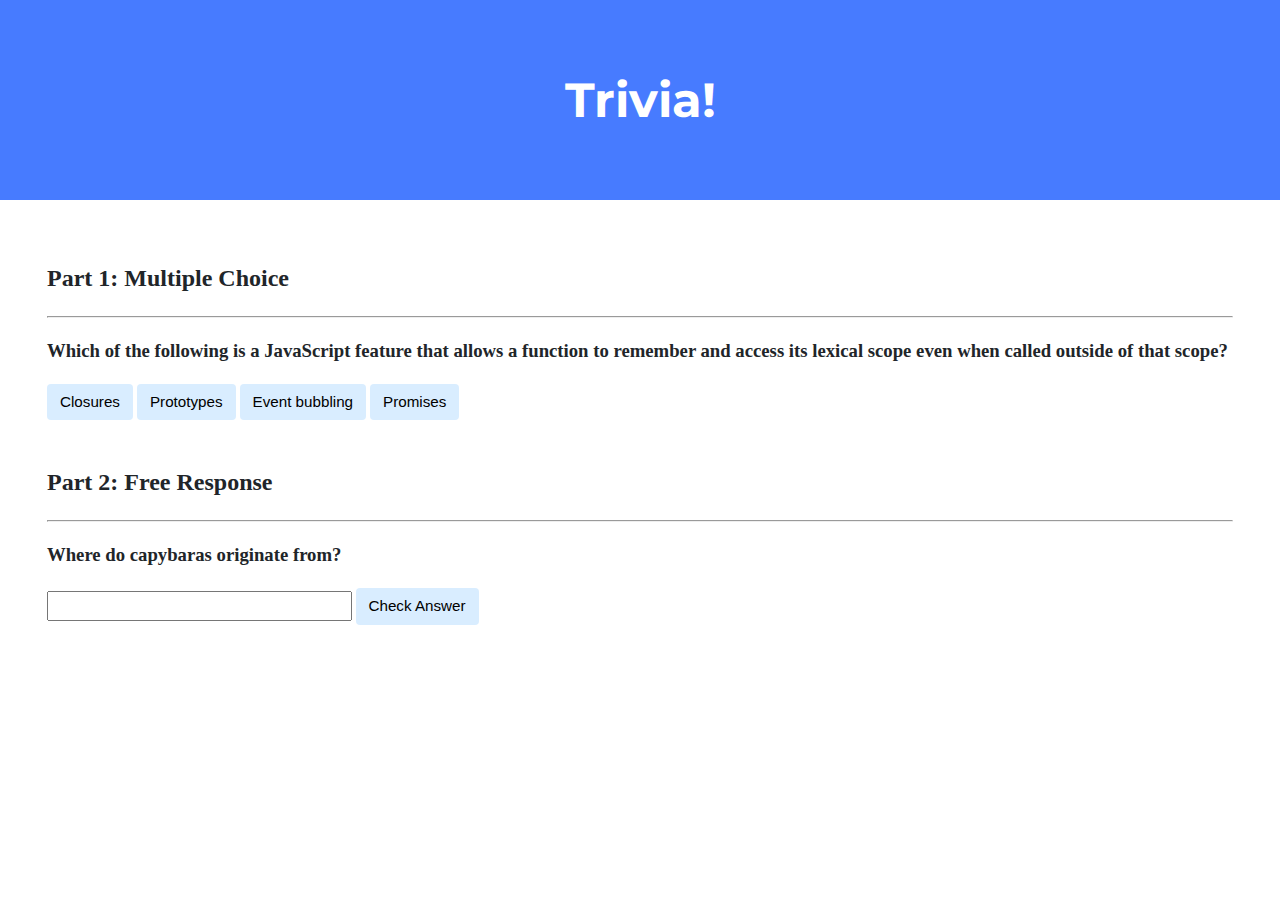
<file: week8/lab8/trivia/index.html>
<!DOCTYPE html>

<html lang="en">
    <head>
        <link href="https://fonts.googleapis.com/css2?family=Montserrat:wght@500&display=swap" rel="stylesheet">
        <link href="styles.css" rel="stylesheet">
        <title>Trivia!</title>
        <script>
            document.addEventListener('DOMContentLoaded', function() {
                const buttons = document.querySelectorAll('.part-1');
                for (let i = 0; i < buttons.length; i++) {
                    buttons[i].addEventListener('click', function(event) {
                        for (let j = 0; j < buttons.length; j++) {
                            buttons[j].style.backgroundColor = '';
                        }
                        if (buttons[i].innerText == 'Closures') {
                            event.target.style.backgroundColor = 'green';
                            document.querySelector('#result-1').innerText = 'Correct!';
                        } else {
                            event.target.style.backgroundColor = 'red';
                            document.querySelector('#result-1').innerText = 'Incorrect';
                        }
                    });
                }

                document.querySelector('.part-2').addEventListener('click', function() {
                    const input = document.querySelector('input');
                    if (input.value == 'South America') {
                        input.style.backgroundColor = 'green';
                        document.querySelector('#result-2').innerText = 'Correct!';
                    } else {
                        input.style.backgroundColor = 'red';
                        document.querySelector('#result-2').innerText = 'Incorrect!';
                    }
                });
            });
        </script>
    </head>
    <body>
        <div class="header">
            <h1>Trivia!</h1>
        </div>

        <div class="container">
            <div class="section">
                <h2>Part 1: Multiple Choice </h2>
                <hr>
                <!-- Add multiple choice question here -->
                <h3>Which of the following is a JavaScript feature that allows a function to remember and access its lexical scope even when called outside of that scope?</h3>
                <p id="result-1"></p>
                <button class="part-1">Closures</button>
                <button class="part-1">Prototypes</button>
                <button class="part-1">Event bubbling</button>
                <button class="part-1">Promises</button>
            </div>

            <div class="section">
                <h2>Part 2: Free Response</h2>
                <hr>
                <!-- Add free response question here -->
                <h3>Where do capybaras originate from?</h3>
                <p id="result-2"></p>
                <input autocomplete="off" type="text">
                <button class="part-2">Check Answer</button>
            </div>
        </div>
    </body>
</html>
</file>
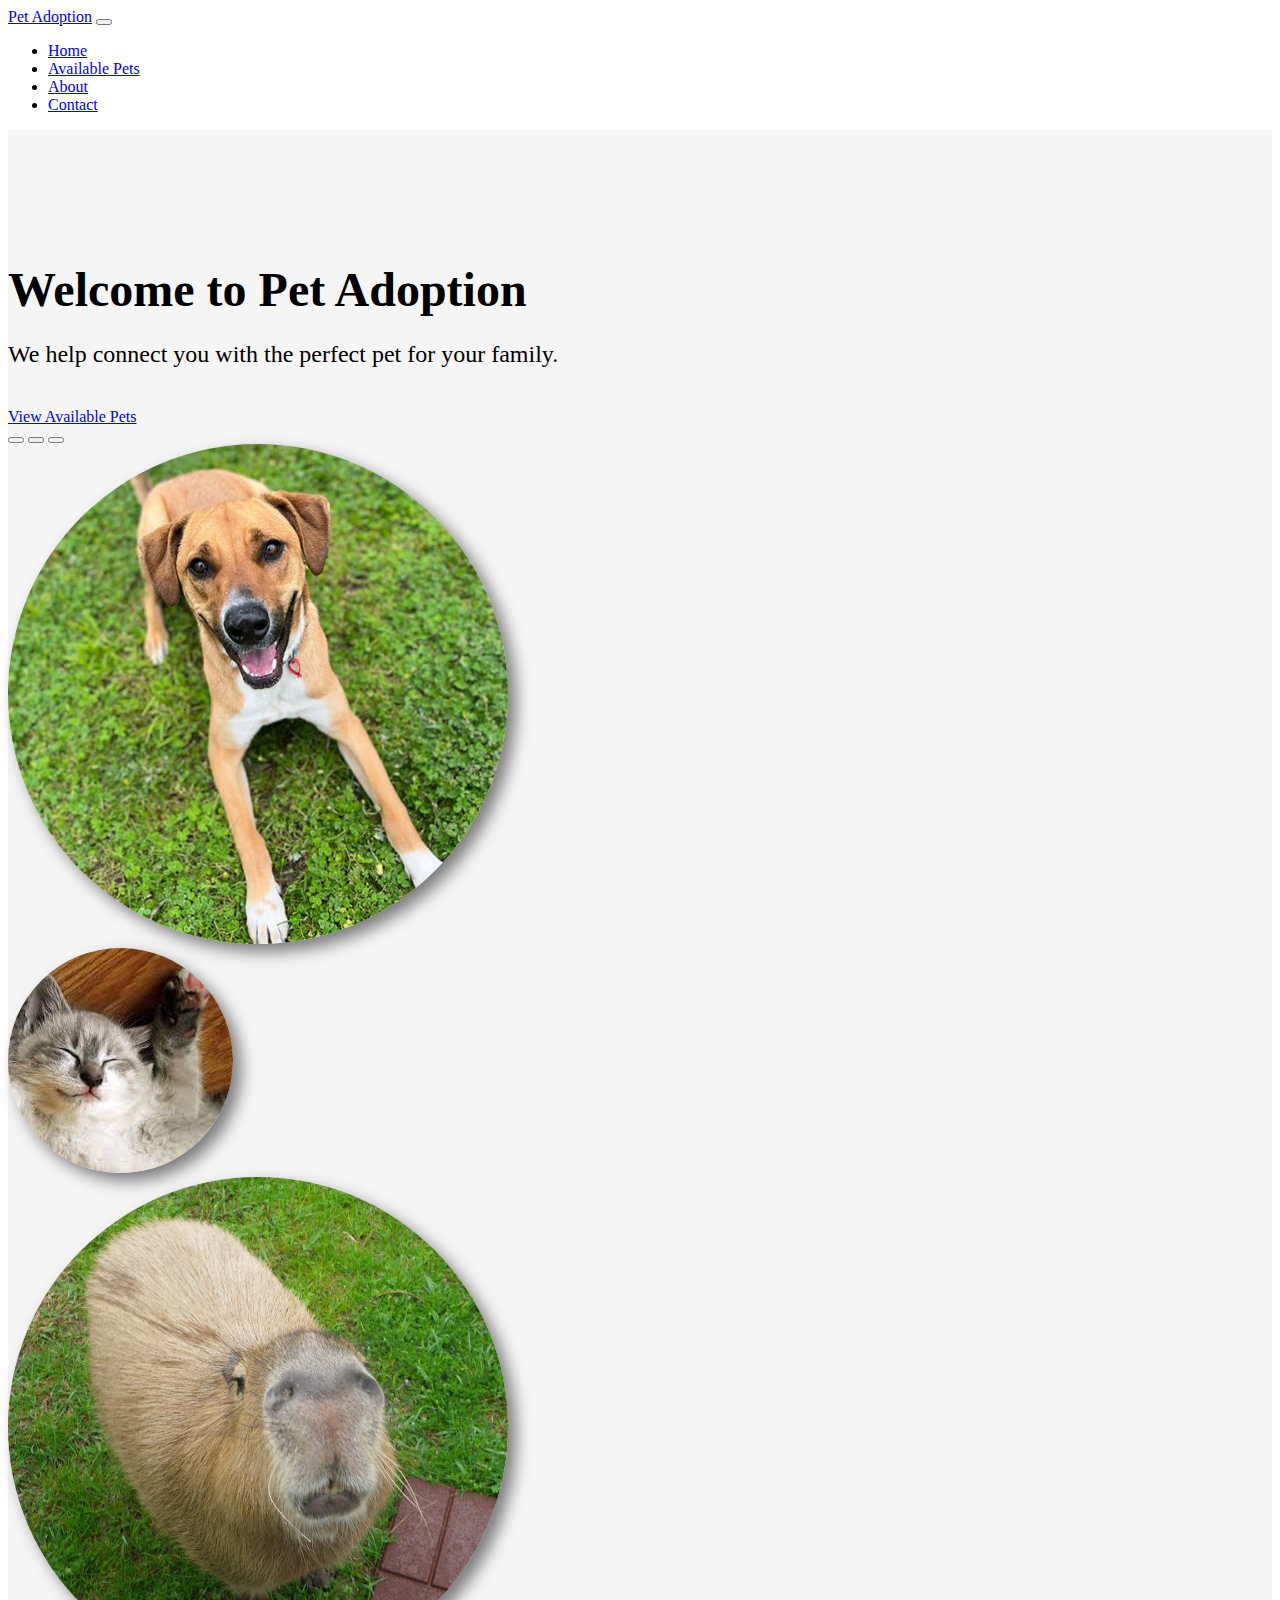
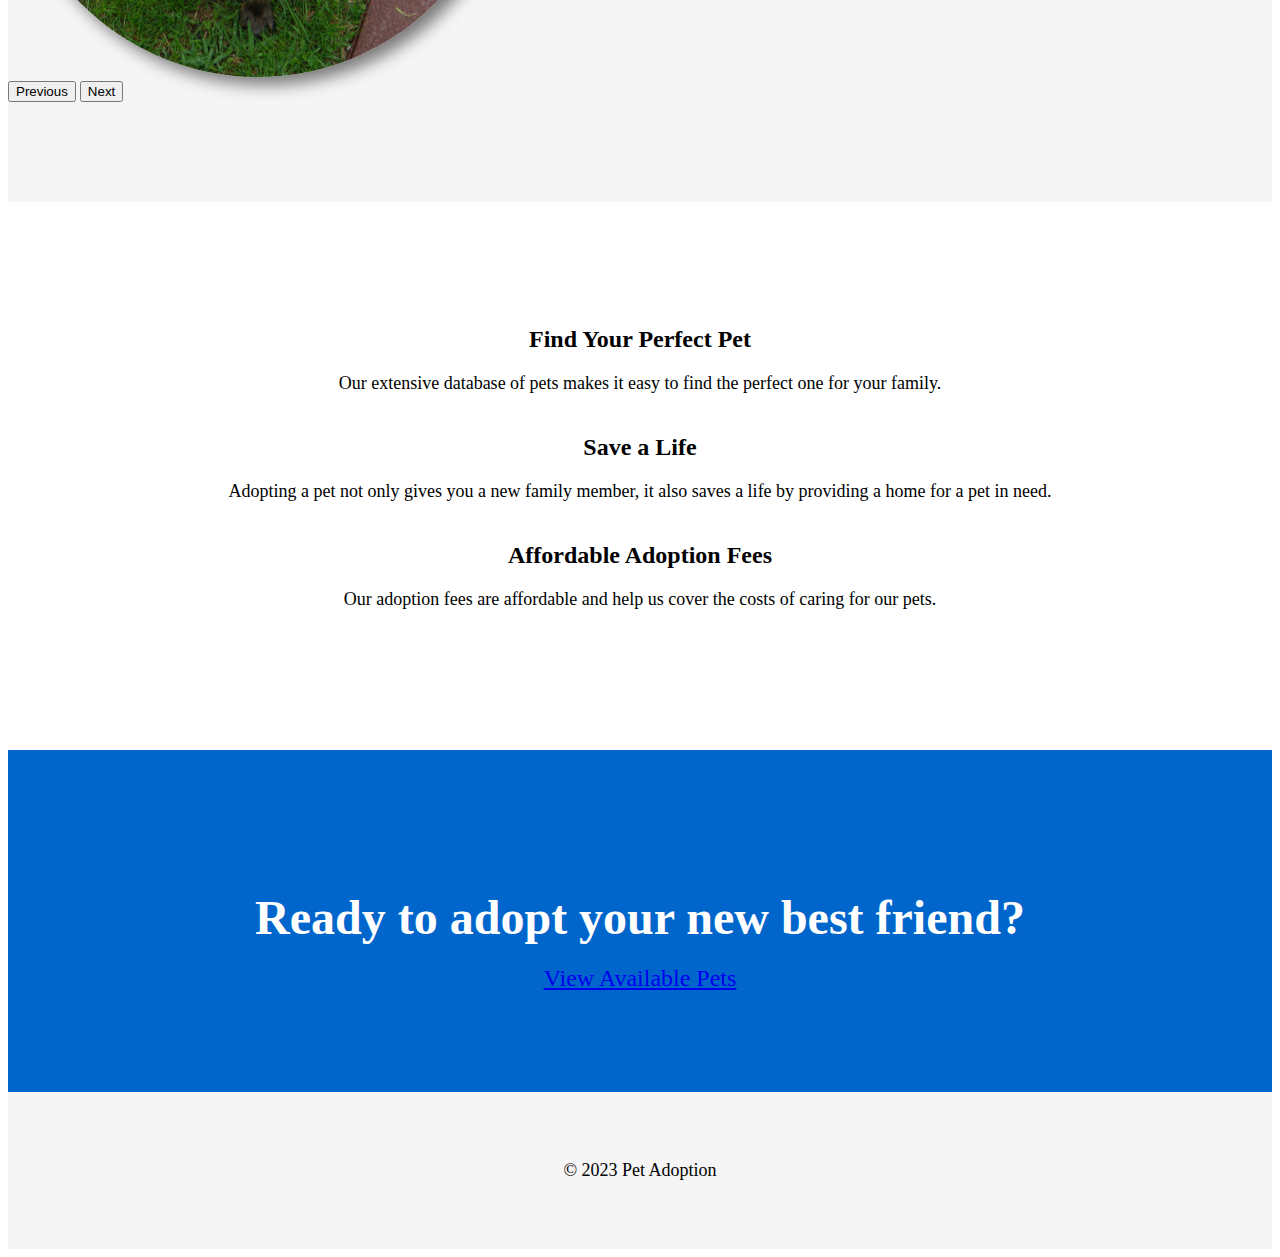
<file: week8/pset8/homepage/index.html>
<!DOCTYPE html>

<html lang="en">

<head>
    <meta charset="utf-8">
    <meta name="viewport" content="width=device-width, initial-scale=1">
    <link href="https://cdn.jsdelivr.net/npm/bootstrap@5.2.3/dist/css/bootstrap.min.css" rel="stylesheet"
        integrity="sha384-rbsA2VBKQhggwzxH7pPCaAqO46MgnOM80zW1RWuH61DGLwZJEdK2Kadq2F9CUG65" crossorigin="anonymous">
    <script src="https://cdn.jsdelivr.net/npm/bootstrap@5.2.3/dist/js/bootstrap.bundle.min.js"
        integrity="sha384-kenU1KFdBIe4zVF0s0G1M5b4hcpxyD9F7jL+jjXkk+Q2h455rYXK/7HAuoJl+0I4"
        crossorigin="anonymous"></script>
    <link href="styles.css" rel="stylesheet">
    <title>Home - Pet Adoption</title>
</head>

<body>
    <header>
        <nav class="navbar navbar-expand-lg navbar-light bg-light">
            <div class="container-fluid">
                <a class="navbar-brand mb-0 h1" href="index.html">Pet Adoption</a>
                <button class="navbar-toggler" type="button" data-bs-toggle="collapse"
                    data-bs-target="#navbarSupportedContent" aria-controls="navbarSupportedContent"
                    aria-expanded="false" aria-label="Toggle navigation">
                    <span class="navbar-toggler-icon"></span>
                </button>

                <div class="collapse navbar-collapse" id="navbarSupportedContent">
                    <ul class="navbar-nav">
                        <li class="nav-item">
                            <a class="nav-link active" aria-current="page" href="index.html">Home</a>
                        </li>
                        <li class="nav-item">
                            <a class="nav-link" href="pets.html">Available Pets</a>
                        </li>
                        <li class="nav-item">
                            <a class="nav-link" href="about.html">About</a>
                        </li>
                        <li class="nav-item">
                            <a class="nav-link" href="contact.html">Contact</a>
                        </li>
                    </ul>
                </div>
            </div>
        </nav>
    </header>
    <section class="hero">
        <div class="container">
          <div class="row align-items-center">
            <div class="col-md-6">
              <h1>Welcome to Pet Adoption</h1>
              <p>We help connect you with the perfect pet for your family.</p>
              <a href="pets.html" class="btn btn-primary">View Available Pets</a>
            </div>
            <div class="col-md-6">
              <div id="hero-carousel" class="carousel slide" data-bs-ride="carousel">
                <div class="carousel-indicators">
                  <button type="button" data-bs-target="#hero-carousel" data-bs-slide-to="0" class="active" aria-current="true" aria-label="Slide 1"></button>
                  <button type="button" data-bs-target="#hero-carousel" data-bs-slide-to="1" aria-label="Slide 2"></button>
                  <button type="button" data-bs-target="#hero-carousel" data-bs-slide-to="2" aria-label="Slide 3"></button>
                </div>
                <div class="carousel-inner">
                  <div class="carousel-item active">
                    <img src="images/pet1.jpg" alt="Pet 1" class="d-block w-100">
                  </div>
                  <div class="carousel-item">
                    <img src="images/pet2.jpg" alt="Pet 2" class="d-block w-100">
                  </div>
                  <div class="carousel-item">
                    <img src="images/pet3.jpg" alt="Pet 3" class="d-block w-100">
                  </div>
                </div>
                <button class="carousel-control-prev" type="button" data-bs-target="#hero-carousel" data-bs-slide="prev">
                  <span class="carousel-control-prev-icon" aria-hidden="true"></span>
                  <span class="visually-hidden">Previous</span>
                </button>
                <button class="carousel-control-next" type="button" data-bs-target="#hero-carousel" data-bs-slide="next">
                  <span class="carousel-control-next-icon" aria-hidden="true"></span>
                  <span class="visually-hidden">Next</span>
                </button>
              </div>
            </div>
          </div>
        </div>
      </section>

    <section class="features">
        <div class="container">
            <div class="row">
                <div class="col-md-4">
                    <div class="feature">
                        <i class="fas fa-paw"></i>
                        <h3>Find Your Perfect Pet</h3>
                        <p>Our extensive database of pets makes it easy to find the perfect one for your family.</p>
                    </div>
                </div>
                <div class="col-md-4">
                    <div class="feature">
                        <i class="fas fa-heart"></i>
                        <h3>Save a Life</h3>
                        <p>Adopting a pet not only gives you a new family member, it also saves a life by providing a
                            home for a pet in need.</p>
                    </div>
                </div>
                <div class="col-md-4">
                    <div class="feature">
                        <i class="fas fa-money-bill-wave"></i>
                        <h3>Affordable Adoption Fees</h3>
                        <p>Our adoption fees are affordable and help us cover the costs of caring for our pets.</p>
                    </div>
                </div>
            </div>
        </div>
    </section>
    <section class="cta">
        <div class="container">
            <div class="row">
                <div class="col-md-12">
                    <h2>Ready to adopt your new best friend?</h2>
                    <a href="pets.html" class="btn btn-primary">View Available Pets</a>
                </div>
            </div>
        </div>
    </section>

    <footer>
        <div class="container">
            <div class="row">
                <div class="col-md-12">
                    <p>&copy; 2023 Pet Adoption</p>
                </div>
            </div>
        </div>
    </footer>
</body>

</html>
</file>
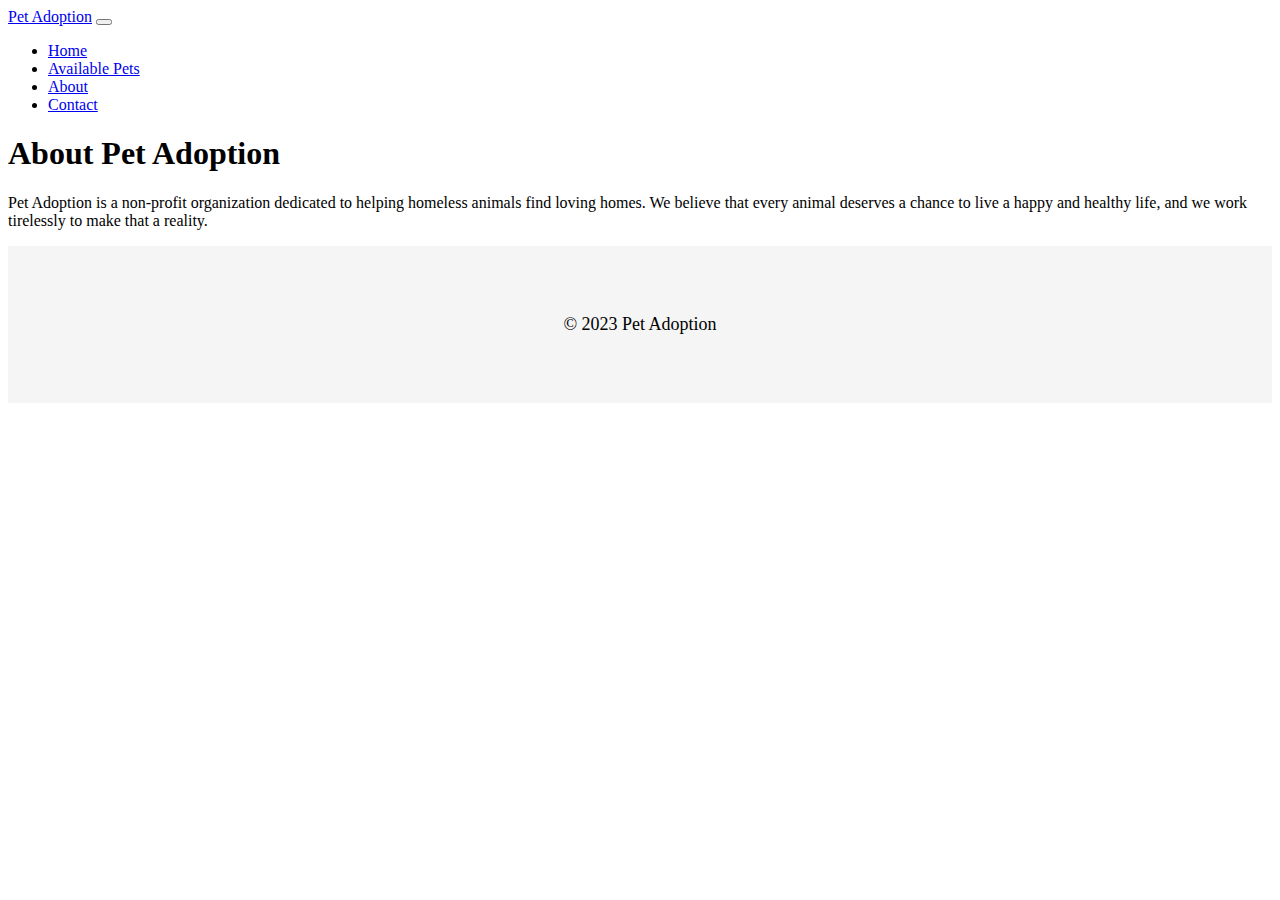
<file: week8/pset8/homepage/about.html>
<!DOCTYPE html>

<html lang="en">

<head>
    <meta charset="utf-8">
    <meta name="viewport" content="width=device-width, initial-scale=1">
    <link href="https://cdn.jsdelivr.net/npm/bootstrap@5.2.3/dist/css/bootstrap.min.css" rel="stylesheet"
        integrity="sha384-rbsA2VBKQhggwzxH7pPCaAqO46MgnOM80zW1RWuH61DGLwZJEdK2Kadq2F9CUG65" crossorigin="anonymous">
    <script src="https://cdn.jsdelivr.net/npm/bootstrap@5.2.3/dist/js/bootstrap.bundle.min.js"
        integrity="sha384-kenU1KFdBIe4zVF0s0G1M5b4hcpxyD9F7jL+jjXkk+Q2h455rYXK/7HAuoJl+0I4"
        crossorigin="anonymous"></script>
    <link href="styles.css" rel="stylesheet">
    <title>About - Pet Adoption</title>
</head>

<body>
    <header>
        <nav class="navbar navbar-expand-lg navbar-light bg-light">
            <div class="container-fluid">
                <a class="navbar-brand mb-0 h1" href="index.html">Pet Adoption</a>
                <button class="navbar-toggler" type="button" data-bs-toggle="collapse"
                    data-bs-target="#navbarSupportedContent" aria-controls="navbarSupportedContent"
                    aria-expanded="false" aria-label="Toggle navigation">
                    <span class="navbar-toggler-icon"></span>
                </button>

                <div class="collapse navbar-collapse" id="navbarSupportedContent">
                    <ul class="navbar-nav">
                        <li class="nav-item">
                            <a class="nav-link" href="index.html">Home</a>
                        </li>
                        <li class="nav-item">
                            <a class="nav-link" href="pets.html">Available Pets</a>
                        </li>
                        <li class="nav-item">
                            <a class="nav-link active" aria-current="page" href="about.html">About</a>
                        </li>
                        <li class="nav-item">
                            <a class="nav-link" href="contact.html">Contact</a>
                        </li>
                    </ul>
                </div>
            </div>
        </nav>
    </header>
    <section class="about-section">
        <div class="container">
            <h1>About Pet Adoption</h1>
            <p>Pet Adoption is a non-profit organization dedicated to helping homeless animals find loving homes. We believe that every animal deserves a chance to live a happy and healthy life, and we work tirelessly to make that a reality.</p>
        </div>
    </section>
    <footer>
        <div class="container">
            <div class="row">
                <div class="col-md-12">
                    <p>&copy; 2023 Pet Adoption</p>
                </div>
            </div>
        </div>
    </footer>
</body>

</html>
</file>
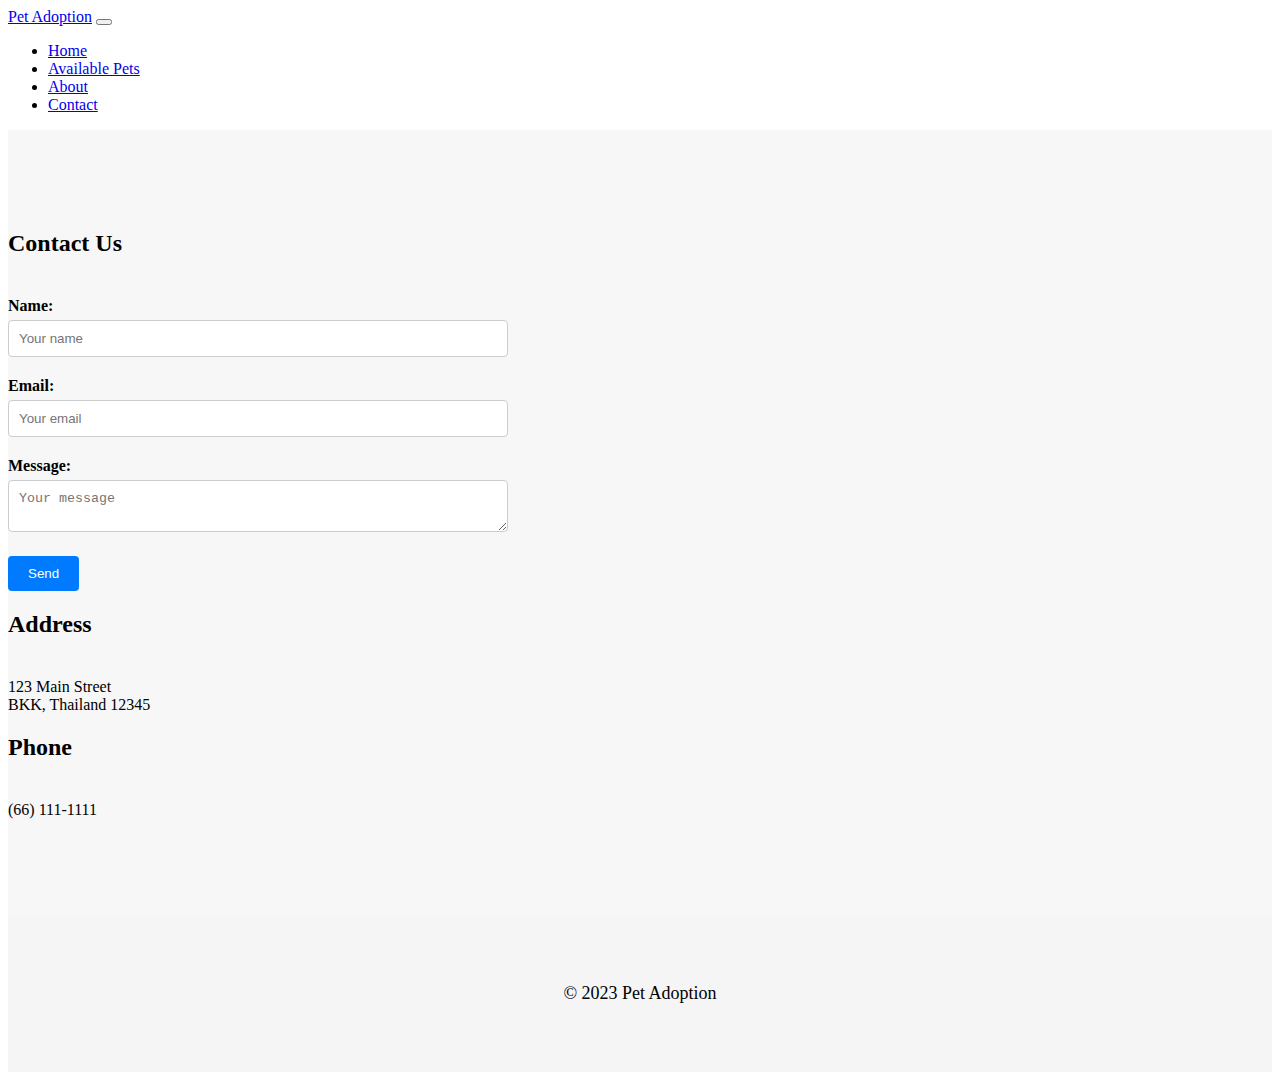
<file: week8/pset8/homepage/contact.html>
<!DOCTYPE html>

<html lang="en">

<head>
    <meta charset="utf-8">
    <meta name="viewport" content="width=device-width, initial-scale=1">
    <link href="https://cdn.jsdelivr.net/npm/bootstrap@5.2.3/dist/css/bootstrap.min.css" rel="stylesheet"
        integrity="sha384-rbsA2VBKQhggwzxH7pPCaAqO46MgnOM80zW1RWuH61DGLwZJEdK2Kadq2F9CUG65" crossorigin="anonymous">
    <script src="https://cdn.jsdelivr.net/npm/bootstrap@5.2.3/dist/js/bootstrap.bundle.min.js"
        integrity="sha384-kenU1KFdBIe4zVF0s0G1M5b4hcpxyD9F7jL+jjXkk+Q2h455rYXK/7HAuoJl+0I4"
        crossorigin="anonymous"></script>
    <link href="styles.css" rel="stylesheet">
    <title>Contact - Pet Adoption</title>
</head>

<body>
    <header>
        <nav class="navbar navbar-expand-lg navbar-light bg-light">
            <div class="container-fluid">
                <a class="navbar-brand mb-0 h1" href="index.html">Pet Adoption</a>
                <button class="navbar-toggler" type="button" data-bs-toggle="collapse"
                    data-bs-target="#navbarSupportedContent" aria-controls="navbarSupportedContent"
                    aria-expanded="false" aria-label="Toggle navigation">
                    <span class="navbar-toggler-icon"></span>
                </button>

                <div class="collapse navbar-collapse" id="navbarSupportedContent">
                    <ul class="navbar-nav">
                        <li class="nav-item">
                            <a class="nav-link" href="index.html">Home</a>
                        </li>
                        <li class="nav-item">
                            <a class="nav-link" href="pets.html">Available Pets</a>
                        </li>
                        <li class="nav-item">
                            <a class="nav-link" href="about.html">About</a>
                        </li>
                        <li class="nav-item">
                            <a class="nav-link active" aria-current="page" href="contact.html">Contact</a>
                        </li>
                    </ul>
                </div>
            </div>
        </nav>
    </header>
    <section class="contact">
        <div class="container">
            <div class="row">
                <div class="col-md-6">
                    <h2>Contact Us</h2>
                    <form class="contact-form" method="post" action="submit-form.php">
                        <div class="form-group">
                            <label for="name">Name:</label>
                            <input type="text" id="name" name="name" placeholder="Your name" required>
                        </div>
                        <div class="form-group">
                            <label for="email">Email:</label>
                            <input type="email" id="email" name="email" placeholder="Your email" required>
                        </div>
                        <div class="form-group">
                            <label for="message">Message:</label>
                            <textarea id="message" name="message" placeholder="Your message" required></textarea>
                        </div>
                        <button type="submit" class="btn btn-primary">Send</button>
                    </form>
                </div>
                <div class="col-md-6">
                    <h2>Address</h2>
                    <p>123 Main Street<br>BKK, Thailand 12345</p>
                    <h2>Phone</h2>
                    <p>(66) 111-1111</p>
                </div>
            </div>
        </div>
    </section>
    <footer>
        <div class="container">
            <div class="row">
                <div class="col-md-12">
                    <p>&copy; 2023 Pet Adoption</p>
                </div>
            </div>
        </div>
    </footer>
</body>

</html>
</file>
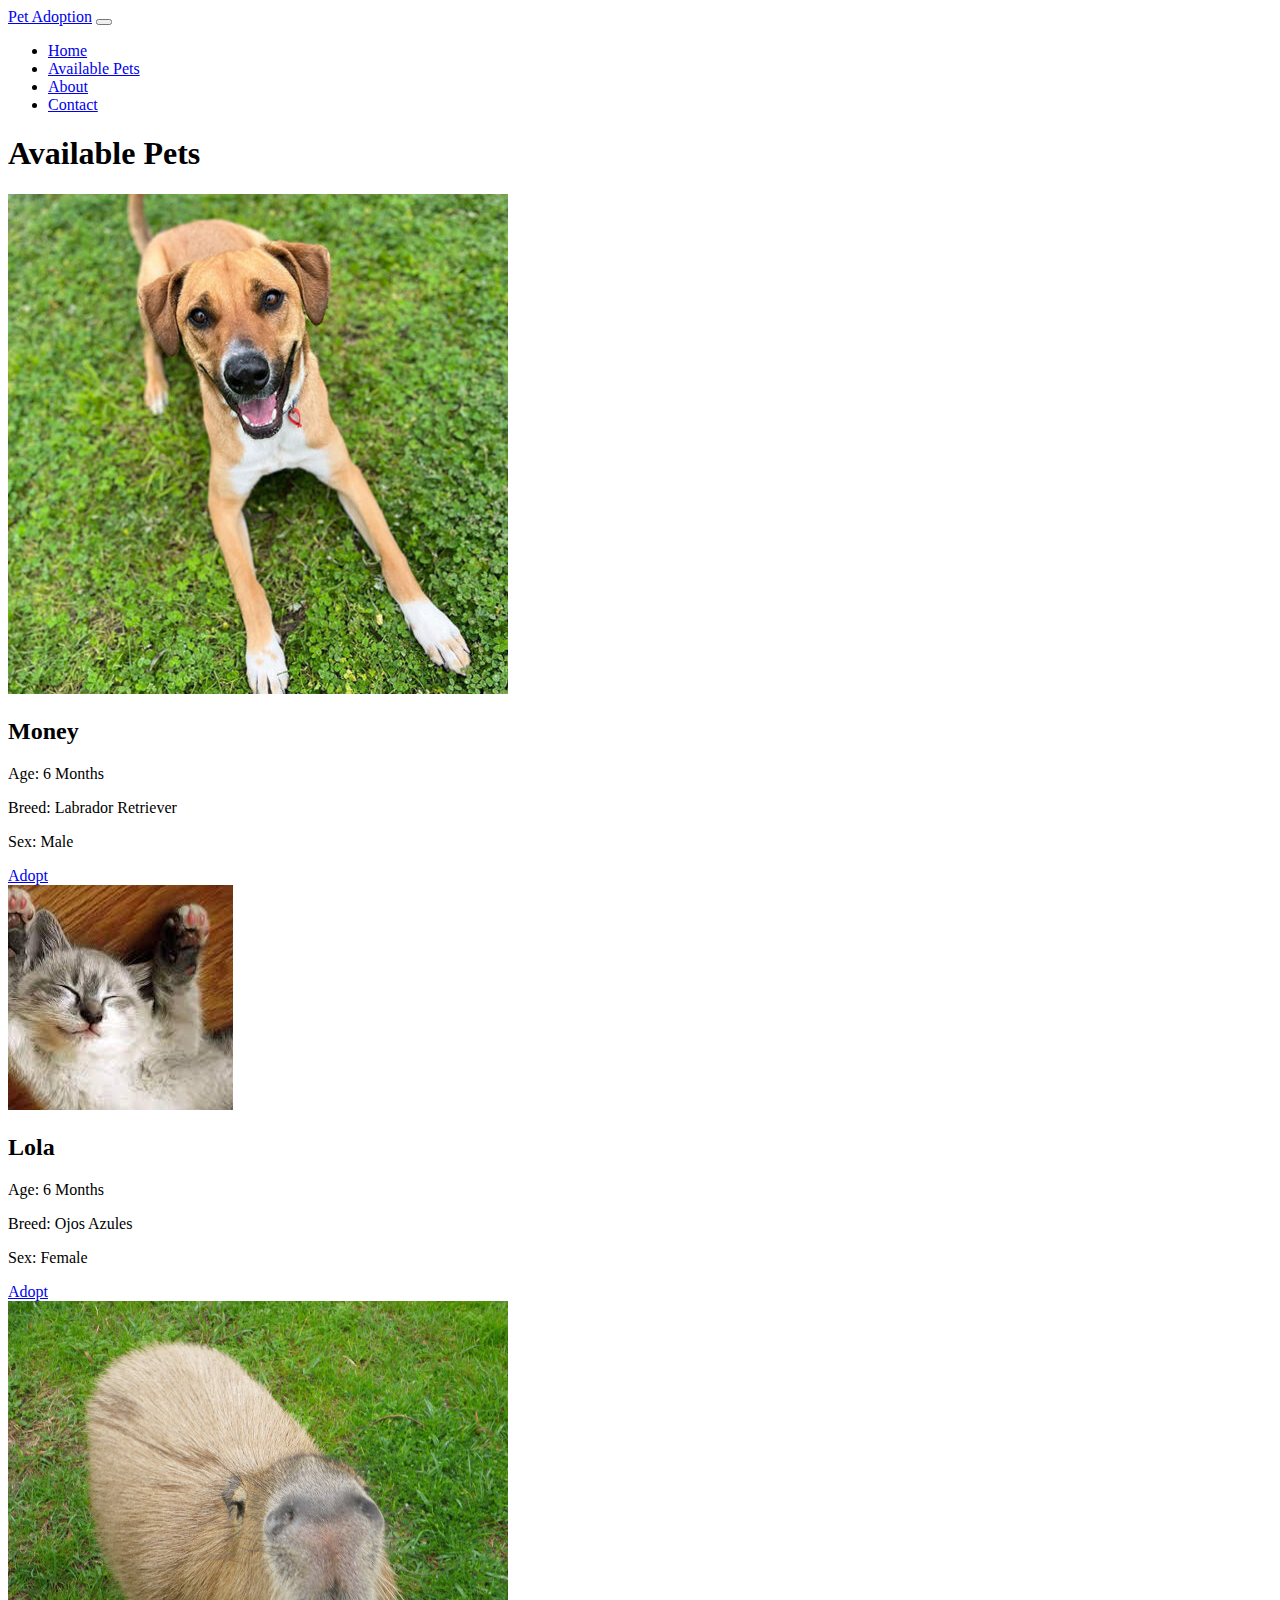
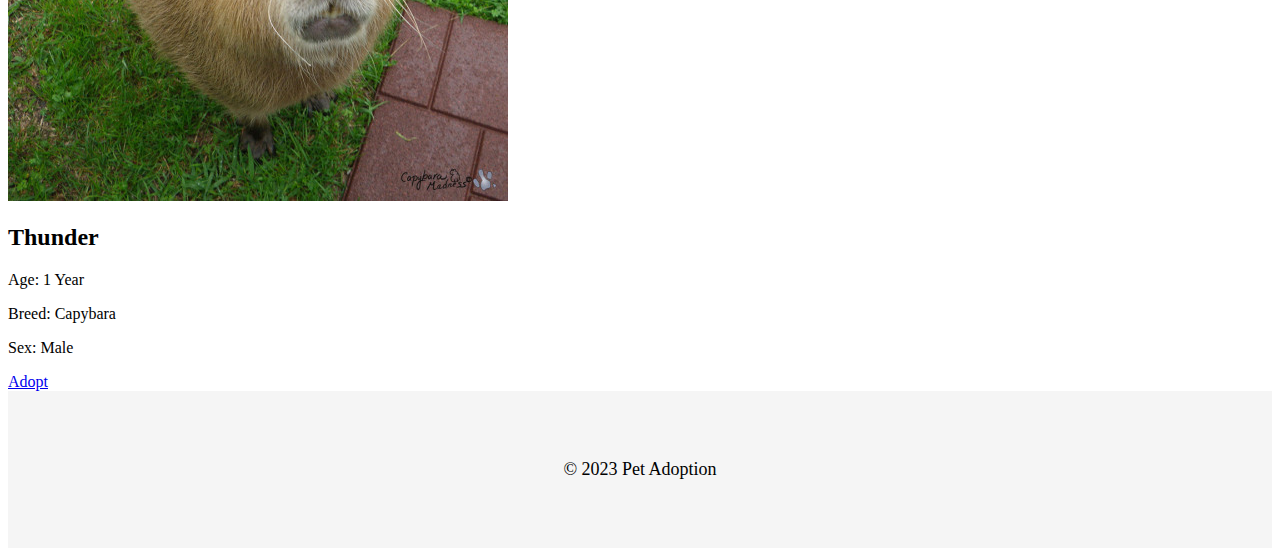
<file: week8/pset8/homepage/pets.html>
<!DOCTYPE html>

<html lang="en">

<head>
    <meta charset="utf-8">
    <meta name="viewport" content="width=device-width, initial-scale=1">
    <link href="https://cdn.jsdelivr.net/npm/bootstrap@5.2.3/dist/css/bootstrap.min.css" rel="stylesheet"
        integrity="sha384-rbsA2VBKQhggwzxH7pPCaAqO46MgnOM80zW1RWuH61DGLwZJEdK2Kadq2F9CUG65" crossorigin="anonymous">
    <script src="https://cdn.jsdelivr.net/npm/bootstrap@5.2.3/dist/js/bootstrap.bundle.min.js"
        integrity="sha384-kenU1KFdBIe4zVF0s0G1M5b4hcpxyD9F7jL+jjXkk+Q2h455rYXK/7HAuoJl+0I4"
        crossorigin="anonymous">
    </script>
    <link href="styles.css" rel="stylesheet">
    <script src="scripts.js"></script>
    <title>Available Pets</title>
</head>

<body>
    <header>
        <nav class="navbar navbar-expand-lg navbar-light bg-light">
            <div class="container-fluid">
                <a class="navbar-brand mb-0 h1" href="index.html">Pet Adoption</a>
                <button class="navbar-toggler" type="button" data-bs-toggle="collapse"
                    data-bs-target="#navbarSupportedContent" aria-controls="navbarSupportedContent"
                    aria-expanded="false" aria-label="Toggle navigation">
                    <span class="navbar-toggler-icon"></span>
                </button>

                <div class="collapse navbar-collapse" id="navbarSupportedContent">
                    <ul class="navbar-nav">
                        <li class="nav-item">
                            <a class="nav-link" href="index.html">Home</a>
                        </li>
                        <li class="nav-item">
                            <a class="nav-link active" aria-current="page" href="pets.html">Available Pets</a>
                        </li>
                        <li class="nav-item">
                            <a class="nav-link" href="about.html">About</a>
                        </li>
                        <li class="nav-item">
                            <a class="nav-link" href="contact.html">Contact</a>
                        </li>
                    </ul>
                </div>
            </div>
        </nav>
    </header>

    <section class="pets">
        <div class="container">
            <h1>Available Pets</h1>
            <div class="row">
                <div class="col-md-4">
                    <div class="card mb-4">
                        <img src="images/pet1.jpg" class="card-img-top" alt="Pet 1">
                        <div class="card-body">
                            <h2 class="card-title">Money</h2>
                            <p class="card-text">Age: 6 Months</p>
                            <p class="card-text">Breed: Labrador Retriever</p>
                            <p class="card-text">Sex: Male</p>
                            <a href="#" class="btn btn-primary adopt-me">Adopt</a>
                        </div>
                    </div>
                </div>
                <div class="col-md-4">
                    <div class="card mb-4">
                        <img src="images/pet2.jpg" class="card-img-top" alt="Pet 2">
                        <div class="card-body">
                            <h2 class="card-title">Lola</h2>
                            <p class="card-text">Age: 6 Months</p>
                            <p class="card-text">Breed: Ojos Azules</p>
                            <p class="card-text">Sex: Female</p>
                            <a href="#" class="btn btn-primary adopt-me">Adopt</a>
                        </div>
                    </div>
                </div>
                <div class="col-md-4">
                    <div class="card mb-4">
                        <img src="images/pet3.jpg" class="card-img-top" alt="Pet 3">
                        <div class="card-body">
                            <h2 class="card-title">Thunder</h2>
                            <p class="card-text">Age: 1 Year</p>
                            <p class="card-text">Breed: Capybara</p>
                            <p class="card-text">Sex: Male</p>
                            <a href="#" class="btn btn-primary adopt-me">Adopt</a>
                        </div>
                    </div>
                </div>
            </div>
        </div>
    </section>
    <footer>
        <div class="container">
            <div class="row">
                <div class="col-md-12">
                    <p>&copy; 2023 Pet Adoption</p>
                </div>
            </div>
        </div>
    </footer>
</body>

</html>
</file>
<file: week8/lab8/trivia/styles.css>
body {
    background-color: #fff;
    color: #212529;
    font-size: 1rem;
    font-weight: 400;
    line-height: 1.5;
    margin: 0;
    text-align: left;
}

.container {
    margin-left: auto;
    margin-right: auto;
    padding-left: 15px;
    padding-right: 15px;
}

.header {
    background-color: #477bff;
    color: #fff;
    margin-bottom: 2rem;
    padding: 2rem 1rem;
    text-align: center;
}

.section {
    padding: 0.5rem 2rem 1rem 2rem;
}

.section:hover {
    background-color: #f5f5f5;
    transition: color 2s ease-in-out, background-color 0.15s ease-in-out;
}

h1 {
    font-family: 'Montserrat', sans-serif;
    font-size: 48px;
}

button, input[type="submit"] {
    background-color: #d9edff;
    border: 1px solid transparent;
    border-radius: 0.25rem;
    font-size: 0.95rem;
    font-weight: 400;
    line-height: 1.5;
    padding: 0.375rem 0.75rem;
    text-align: center;
    transition: color 0.15s ease-in-out, background-color 0.15s ease-in-out, border-color 0.15s ease-in-out, box-shadow 0.15s ease-in-out;
    vertical-align: middle;
}


input[type="text"] {
    line-height: 1.8;
    width: 25%;
}

input[type="text"]:hover {
    background-color: #f5f5f5;
    transition: color 2s ease-in-out, background-color 0.15s ease-in-out;
}
</file>
<file: week8/pset8/homepage/styles.css>
.hero {
    background-color: #f5f5f5;
    padding: 100px 0;
  }

  .hero h1 {
    font-size: 48px;
    margin-bottom: 20px;
  }

  .hero p {
    font-size: 24px;
    margin-bottom: 40px;
  }

  .hero img {
    border-radius: 50%;
    box-shadow: 0.5rem 0.5rem 1rem rgba(0, 0, 0, 0.5);
  }

  .features {
    padding: 100px 0;
  }

  .features h3 {
    font-size: 24px;
    margin-bottom: 20px;
  }

  .features p {
    font-size: 18px;
    margin-bottom: 40px;
  }

  .features .feature {
    text-align: center;
  }

  .features .feature i {
    font-size: 48px;
    margin-bottom: 20px;
    color: #0066cc;
  }

  .cta {
    background-color: #0066cc;
    color: #fff;
    padding: 100px 0;
    text-align: center;
  }

  .cta h2 {
    font-size: 48px;
    margin-bottom: 20px;
  }

  .cta a {
    font-size: 24px;
    padding: 20px 40px;
  }

  footer {
    background-color: #f5f5f5;
    padding: 50px 0;
    text-align: center;
  }

  footer p {
    font-size: 18px;
  }

  .contact {
    background-color: #f7f7f7;
    padding: 80px 0;
  }

  .contact h2 {
    margin-bottom: 40px;
  }

  .contact-form {
    max-width: 500px;
  }

  .contact-form .form-group {
    margin-bottom: 20px;
  }

  .contact-form label {
    font-weight: bold;
    display: block;
    margin-bottom: 5px;
  }

  .contact-form input,
  .contact-form textarea {
    width: 100%;
    padding: 10px;
    border: 1px solid #ccc;
    border-radius: 4px;
    box-sizing: border-box;
  }

  .contact-form button {
    background-color: #007bff;
    color: #fff;
    border: none;
    padding: 10px 20px;
    border-radius: 4px;
    cursor: pointer;
  }

  .contact-form button:hover {
    background-color: #0069d9;
  }
</file>
